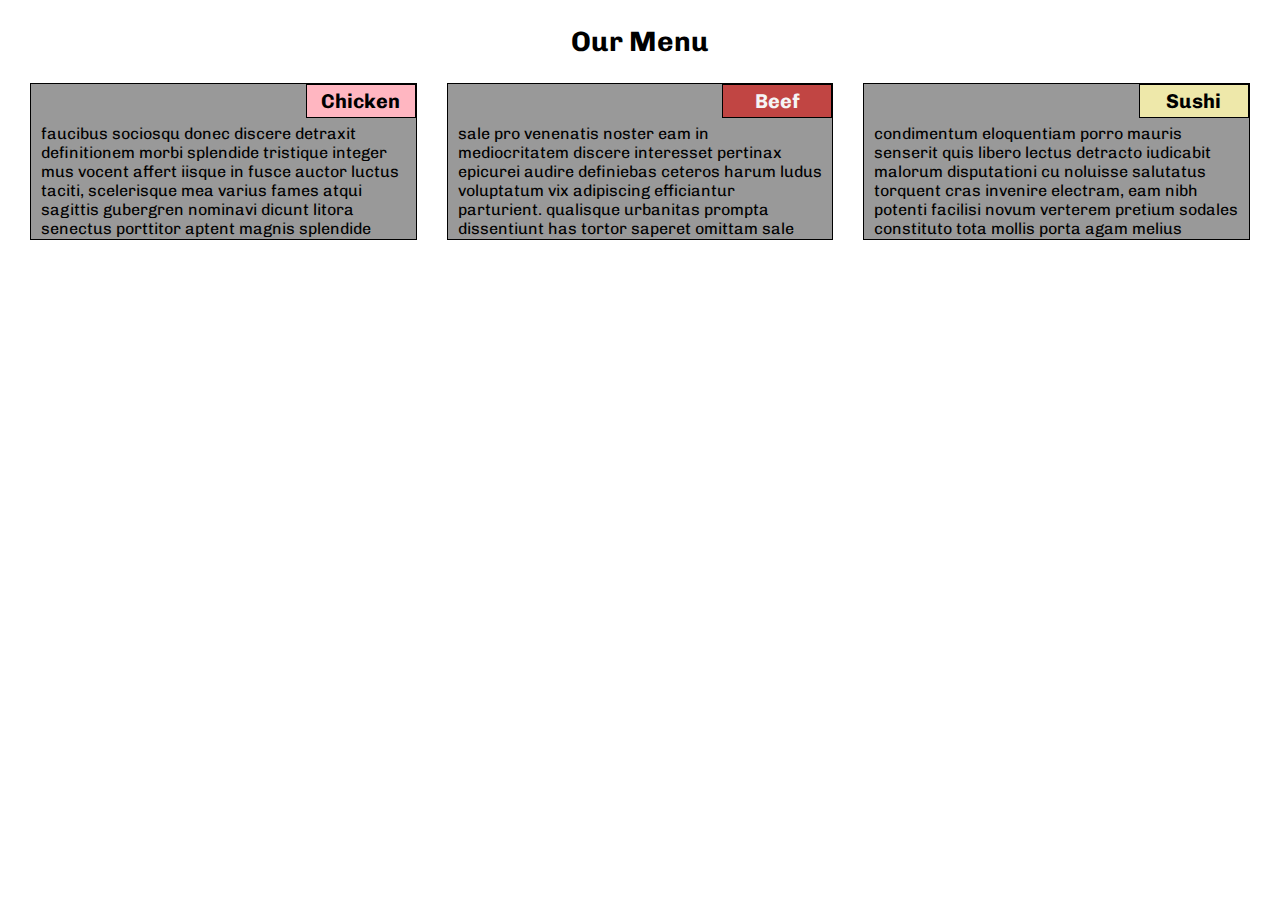
<file: Module 2/index.html>
<!-- Thank you for reviewing my assignment. Please use Ctrl+F to search for Point [NUM] for your convenience to grade. -->
<!-- Some Point[NUM] may return multiple results. -->

<!doctype html>
<html lang="en">
    
    
<head>
<!-- Point 5 -->
<!-- Link to CSS -->
<link rel="stylesheet" href="css/style.css">

<!-- Point 15 -->
<!-- Set Google Fonts Font Style -->
<link rel="stylesheet" href="https://fonts.googleapis.com/css?family=Chivo:wght@500">

<!-- Set Scale for Mobile View -->
<meta name="viewport"  content="width=device-width,initial-scale=1">

<!-- Standard Metadata -->
<meta charset="urf-8">
<title> JHU|Module 2|Our Menu </title>   	
</head>


<body>
<!-- Title -->
<h1>Our Menu</h1>


<!-- Point 6 -->
<!-- Responsive Framework: Grid System -->
<div class="row">

<!-- Point 8 -->
<!-- Section Content -->

<!-- Item 1 -->
<!-- Point 9 -->
<div class="container col-lg-4 col-md-6 col-sm-12">
<section id="s1">
<h2>Chicken</h2>
<p>
faucibus sociosqu donec discere detraxit definitionem morbi splendide tristique integer mus vocent affert iisque in fusce auctor luctus taciti, scelerisque mea varius fames atqui sagittis gubergren nominavi dicunt litora senectus porttitor aptent magnis splendide conubia vel omittantur ancillae imperdiet quidam quaeque neglegentur dicant ac ipsum tota comprehensam gubergren discere fringilla. Nullam quis leo id tellus elementum auctor. Vivamus est ex, feugiat sed efficitur vel, tincidunt quis tortor. Sed quis tempor leo. Aliquam erat volutpat. Nulla aliquet a turpis quis commodo. Quisque volutpat vehicula ante. Ut non tortor non eros tristique vehicula. Donec at est lobortis, egestas nisl eu, ultricies velit. Donec scelerisque tortor eu nulla interdum.
</p>
</section>
</div>


<!-- Item 2 -->
<!-- Point 10 -->
<div class="container col-lg-4 col-md-6 col-sm-12">
<section id="s2">
<h2>Beef</h2>
<p>
sale pro venenatis noster eam in mediocritatem discere interesset pertinax epicurei audire definiebas ceteros harum ludus voluptatum vix adipiscing efficiantur parturient. qualisque urbanitas prompta dissentiunt has tortor saperet omittam sale falli quisque facilisis homero accommodare aeque habeo autem pericula aperiri, singulis legimus appareat aenean eamdui delicata bibendum porta sententiae imperdiet sadipscing periculis liber appetere. Praesent vitae nisi in dolor porta ullamcorper aliquam ac risus. Integer sit amet elit ut elit rhoncus malesuada. Pellentesque et ornare ante, eu scelerisque est. Praesent sed dolor risus. Maecenas cursus quam sed hendrerit rhoncus. In lorem nisl, laoreet ut magna sit amet, laoreet eleifend risus.
</p>
</section>
</div>


<!-- Item 3 -->
<!-- Point 11 -->
<div class="container col-lg-4 col-md-12 col-sm-12">
<section id="s3">
<h2>Sushi</h2>
<p>
condimentum eloquentiam porro mauris senserit quis libero lectus detracto iudicabit malorum disputationi cu noluisse salutatus torquent cras invenire electram, eam nibh potenti facilisi novum verterem pretium sodales constituto tota mollis porta agam melius quaerendum an laudem causae tritani habitant nam mutat inani omittantur mutat brute electram referrentur velit mus posse. Quisque volutpat vehicula ante. Ut non tortor non eros tristique vehicula. Donec at est lobortis, egestas nisl eu, ultricies velit. Donec scelerisque tortor eu nulla interdum, vel imperdiet ligula venenatis. Nulla sodales dapibus elementum. Duis diam leo, aliquam vitae felis sit amet, vestibulum rhoncus leo. Proin at euismod tellus, vel imperdiet ligula venenatis. 
</p>
</section>
</div>

</div>

</body>
</html>
</file>
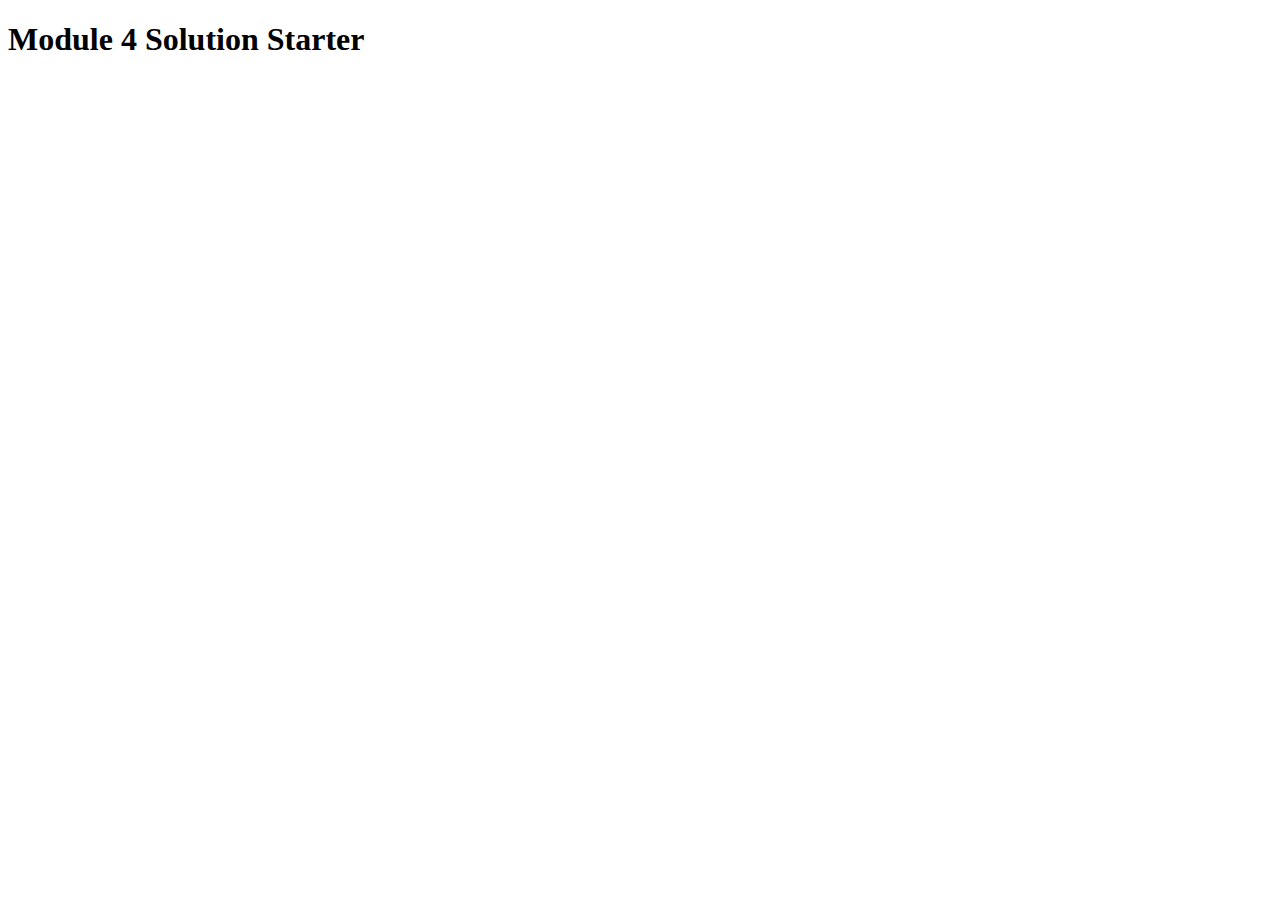
<file: Module 4/index.html>
<!DOCTYPE html>
<html>
<head>
  <meta charset="utf-8">
  <title>Module 4 Solution Starter</title>
  <script>
    var names = []; // DO NOT REMOVE
  </script>
  <script src="SpeakHello.js"></script>
  <script src="SpeakGoodBye.js"></script>
  <script src="script.js"></script>
</head>
<body>
  <h1>Module 4 Solution Starter</h1>
</body>
</html>
</file>
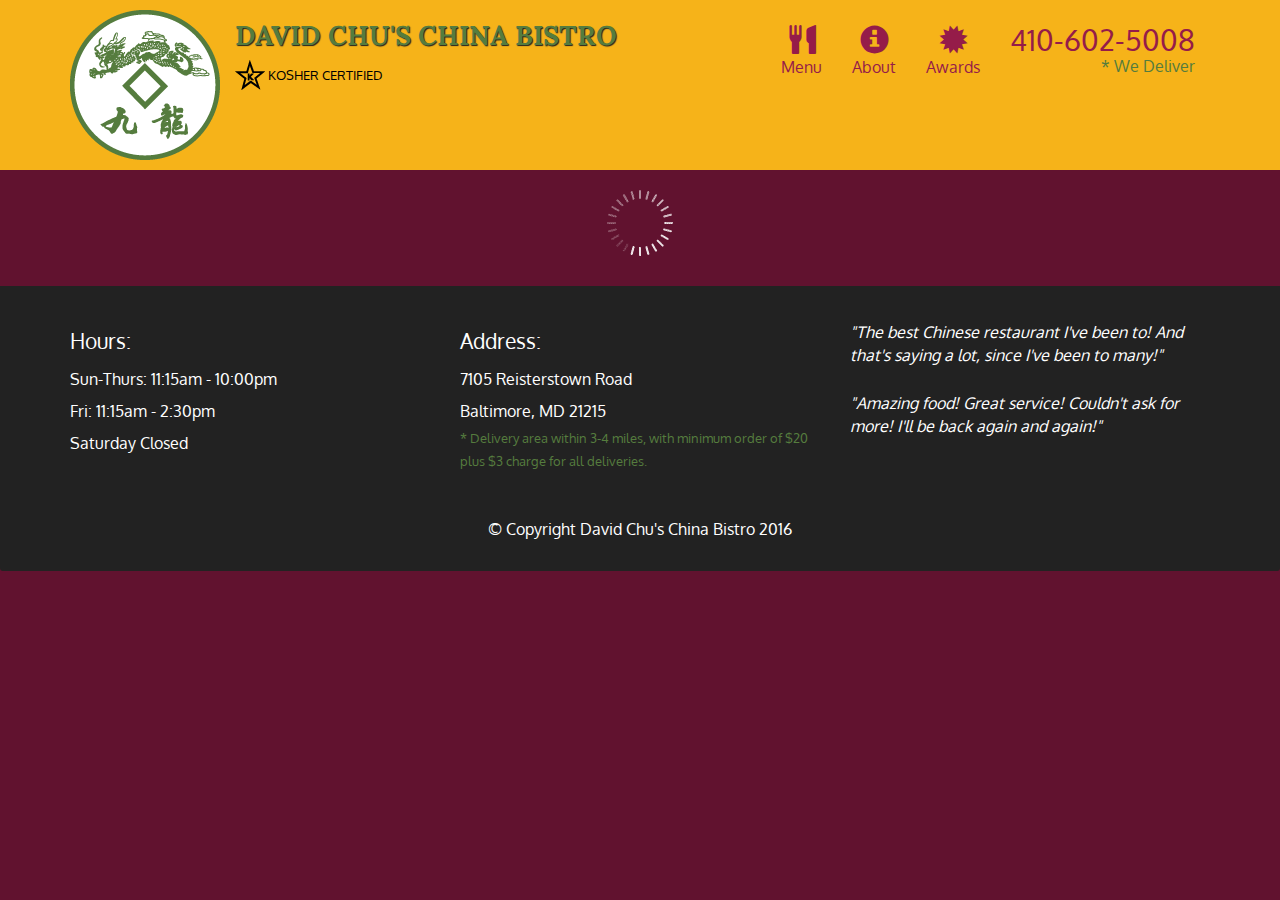
<file: Module 5/index.html>
<!doctype html>
<html lang="en">
  <head>
    <meta charset="utf-8">
    <meta http-equiv="X-UA-Compatible" content="IE=edge">
    <meta name="viewport" content="width=device-width, initial-scale=1">
    <title>David Chu's China Bistro</title>
    <link rel="stylesheet" href="css/bootstrap.min.css">
    <link rel="stylesheet" href="css/styles.css">
    <link href='https://fonts.googleapis.com/css?family=Oxygen:400,300,700' rel='stylesheet' type='text/css'>
    <link href='https://fonts.googleapis.com/css?family=Lora' rel='stylesheet' type='text/css'>
  </head>
<body>
  <header>
    <nav id="header-nav" class="navbar navbar-default">
      <div class="container">
        <div class="navbar-header">
          <a href="index.html" class="pull-left visible-md visible-lg">
            <div id="logo-img" alt="Logo image"></div>
          </a>

          <div class="navbar-brand">
            <a href="index.html"><h1>David Chu's China Bistro</h1></a>
            <p>
              <img src="images/star-k-logo.png" alt="Kosher certification">
              <span>Kosher Certified</span>
            </p>
          </div>

          <button id="navbarToggle" type="button" class="navbar-toggle collapsed" data-toggle="collapse" data-target="#collapsable-nav" aria-expanded="false">
            <span class="sr-only">Toggle navigation</span>
            <span class="icon-bar"></span>
            <span class="icon-bar"></span>
            <span class="icon-bar"></span>
          </button>
        </div>
        
        <div id="collapsable-nav" class="collapse navbar-collapse">
           <ul id="nav-list" class="nav navbar-nav navbar-right">
            <li id="navHomeButton" class="visible-xs active">
              <a href="index.html">
                <span class="glyphicon glyphicon-home"></span> Home</a>
            </li>
            <li id="navMenuButton">
              <a href="#" onclick="$dc.loadMenuCategories();">
                <span class="glyphicon glyphicon-cutlery"></span><br class="hidden-xs"> Menu</a>
            </li>
            <li>
              <a href="#">
                <span class="glyphicon glyphicon-info-sign"></span><br class="hidden-xs"> About</a>
            </li>
            <li>
              <a href="#">
                <span class="glyphicon glyphicon-certificate"></span><br class="hidden-xs"> Awards</a>
            </li>
            <li id="phone" class="hidden-xs">
              <a href="tel:410-602-5008">
                <span>410-602-5008</span></a><div>* We Deliver</div>
            </li>
          </ul><!-- #nav-list -->
        </div><!-- .collapse .navbar-collapse -->
      </div><!-- .container -->
    </nav><!-- #header-nav -->
  </header>

  <div id="call-btn" class="visible-xs">
    <a class="btn" href="tel:410-602-5008">
    <span class="glyphicon glyphicon-earphone"></span>
    410-602-5008
    </a>
  </div>
  <div id="xs-deliver" class="text-center visible-xs">* We Deliver</div>

  <div id="main-content" class="container"></div>

  <footer class="panel-footer">
    <div class="container">
      <div class="row">
        <section id="hours" class="col-sm-4">
          <span>Hours:</span><br>
          Sun-Thurs: 11:15am - 10:00pm<br>
          Fri: 11:15am - 2:30pm<br>
          Saturday Closed
          <hr class="visible-xs">
        </section>
        <section id="address" class="col-sm-4">
          <span>Address:</span><br>
          7105 Reisterstown Road<br>
          Baltimore, MD 21215
          <p>* Delivery area within 3-4 miles, with minimum order of $20 plus $3 charge for all deliveries.</p>
          <hr class="visible-xs">
        </section>
        <section id="testimonials" class="col-sm-4">
          <p>"The best Chinese restaurant I've been to! And that's saying a lot, since I've been to many!"</p>
          <p>"Amazing food! Great service! Couldn't ask for more! I'll be back again and again!"</p>
        </section>
      </div>
      <div class="text-center">&copy; Copyright David Chu's China Bistro 2016</div>
    </div>
  </footer>

  <!-- jQuery (Bootstrap JS plugins depend on it) -->
  <script src="js/jquery-2.1.4.min.js"></script>
  <script src="js/bootstrap.min.js"></script>
  <script src="js/ajax-utils.js"></script>
  <script src="js/script.js"></script>
</body>
</html>
</file>
<file: Module 2/css/style.css>
/* Thank you for reviewing my assignment. Please use Ctrl+F to search for Point [NUM] for your convenience to grade. */
/* Some Point[NUM] may return multiple results. */

/* Base Style */
  *
  {
   /* Reset Browser */
   margin: 0;
   paddings: 0;

   /* Point 13*/
   box=sizing: border-box;

   /* Point 15 */
   /* Base Font Style */
   font-family: Chivo, sans-serif;
   font-size: 100%;
  }


  .container
  {
   /* Centralized Section */
   margin-right: auto;
   margin-left: auto;
  }


  section
  {
    /* Point 12 */
    /* Anchor Title Region */
    position: relative;

    /* Point 14 */
    border: 1px solid black;

   /* Spacing between section */
   margin: 15px;

   /* Overflow Control */
   height: 155px;
   overflow: hidden;
   
   /* Point 14 */
   /* Section color */
   background-color: #999999;
  }


  /* Point 13 */
  /* Spacing between section and browser edge */
  body
  {padding: 15px;}

 
  /* Title Font Size */
  /* Point 15 */
  h1
  {
    font-size: 1.75em;
    text-align: center;
    padding: 10px;
  }

  h2
  { 
    /* Point 12 */
    position: absolute;
    top: 0;
    right: 0;
    width: 100px;

    /* Point 14 */
    border: 1px solid black;

    /* Point 15 */
    font-size: 1.25em;

    /* Title region style */
    text-align: center;
    padding: 4px;
  }

  p
  {
    padding: 10px;
    padding-top: 40px;
  }


/* Point 14 */
/* Unique Section Title Style */
#s1>h2
{background-color: lightpink;}

#s2>h2
{
 background-color: #c14543;
 color: whitesmoke;
}

#s3>h2
{background-color: palegoldenrod;}



/* Point 7 */
/* Simple Responsive Framework */
.row {width: 100%}

/* Point 9 */
/* Desktop View */
@media (min-width: 992px)
{
   .col-lg-1, .col-lg-2, .col-lg-3, .col-lg-4,.col-lg-5, .col-lg-6, .col-lg-7, .col-lg-8, .col-lg-9, .col-lg-10, .col-lg-11, .col-lg-12
   {
     float: left;
   }

  .col-lg-1 {width: 8.33%}
  .col-lg-2 {width: 16.66%}
  .col-lg-3 {width: 25%}
  .col-lg-4 {width: 33.33%}
  .col-lg-5 {width: 41.66%}
  .col-lg-6 {width: 50%}
  .col-lg-7 {width: 58.33%}
  .col-lg-8 {width: 66.66%}
  .col-lg-9 {width: 74.99%}
  .col-lg-10 {width: 83.33%}
  .col-lg-11 {width: 91.66%}
  .col-lg-12 {width: 100%}
}

/* Point 10 */
/* Tablet View */
@media (min-width: 768px) and (max-width: 991px)
{
   .col-md-1, .col-md-2, .col-md-3, .col-md-4,.col-md-5, .col-md-6, .col-md-7, .col-md-8, .col-md-9, .col-md-10, .col-md-11, .col-md-12
   {
     float: left;
   }

  .col-md-1 {width: 8.33%}
  .col-md-2 {width: 16.66%}
  .col-md-3 {width: 25%}
  .col-md-4 {width: 33.33%}
  .col-md-5 {width: 41.66%}
  .col-md-6 {width: 50%}
  .col-md-7 {width: 58.33%}
  .col-md-8 {width: 66.66%}
  .col-md-9 {width: 74.99%}
  .col-md-10 {width: 83.33%}
  .col-md-11 {width: 91.66%}
  .col-md-12 {width: 100%}
}


/* Point 11 */
/* Mobile View */
@media (max-width: 767px)
{
   .col-sm-1, .col-sm-2, .col-sm-3, .col-sm-4,.col-sm-5, .col-sm-6, .col-sm-7, .col-sm-8, .col-sm-9, .col-sm-10, .col-sm-11, .col-sm-12
   {
     float: left;
   }

  .col-sm-1 {width: 8.33%}
  .col-sm-2 {width: 16.66%}
  .col-sm-3 {width: 25%}
  .col-sm-4 {width: 33.33%}
  .col-sm-5 {width: 41.66%}
  .col-sm-6 {width: 50%}
  .col-sm-7 {width: 58.33%}
  .col-sm-8 {width: 66.66%}
  .col-sm-9 {width: 74.99%}
  .col-sm-10 {width: 83.33%}
  .col-sm-11 {width: 91.66%}
  .col-sm-12 {width: 100%}
}
</file>
<file: Module 5/css/styles.css>
body {
  font-size: 16px;
  color: #fff;
  background-color: #61122f;
  font-family: 'Oxygen', sans-serif;
}

/** HEADER **/
#header-nav {
  background-color: #f6b319;
  border-radius: 0;
  border: 0;
}

#logo-img {
  background: url('../images/restaurant-logo_large.png') no-repeat;
  width: 150px;
  height: 150px;
  margin: 10px 15px 10px 0;
}

.navbar-brand {
  padding-top: 25px;
}
.navbar-brand h1 { /* Restaurant name */
  font-family: 'Lora', serif;
  color: #557c3e;
  font-size: 1.5em;
  text-transform: uppercase;
  font-weight: bold;
  text-shadow: 1px 1px 1px #222;
  margin-top: 0;
  margin-bottom: 0;
  line-height: .75;
}
.navbar-brand a:hover, .navbar-brand a:focus {
  text-decoration: none;
}
.navbar-brand p { /* Kosher cert */
  color: #000;
  text-transform: uppercase;
  font-size: .7em;
  margin-top: 15px;
}
.navbar-brand p span { /* Star-K */
  vertical-align: middle;
}

#nav-list {
  margin-top: 10px;
}
#nav-list a {
  color: #951C49;
  text-align: center;
}
#nav-list a:hover {
  background: #E7E7E7;
}
#nav-list a span {
  font-size: 1.8em;
}

#phone {
  margin-top: 5px;
}
#phone a { /* Phone number */
  text-align: right;
  padding-bottom: 0;
}
#phone div { /* We Deliver */
  color: #557c3e;
  text-align: right;
  padding-right: 15px;
}

.navbar-header button.navbar-toggle, .navbar-header .icon-bar {
  border: 1px solid #61122f;
}
.navbar-header button.navbar-toggle {
  clear: both;
  margin-top: -30px;
}
/* END HEADER */

/* FOOTER */
.panel-footer {
  margin-top: 30px;
  padding-top: 35px;
  padding-bottom: 30px;
  background-color: #222;
  border-top: 0;
}
.panel-footer div.row {
  margin-bottom: 35px;
}
#hours, #address {
  line-height: 2;
}
#hours > span, #address > span {
  font-size: 1.3em;
}
#address p {
  color: #557c3e;
  font-size: .8em;
  line-height: 1.8;
}
#testimonials {
  font-style: italic;
}
#testimonials p:nth-child(2) {
  margin-top: 25px;
}
/* END FOOTER */



/* HOME PAGE */
.container .jumbotron {
  box-shadow: 0 0 50px #3F0C1F;
  border: 2px solid #3F0C1F;
}

#menu-tile, #specials-tile, #map-tile {
  height: 250px;
  width: 100%;
  margin-bottom: 15px;
  position: relative;
  border: 2px solid #3F0C1F;
  overflow: hidden;
}
#menu-tile:hover, #specials-tile:hover, #map-tile:hover {
  box-shadow: 0 1px 5px 1px #cccccc;
}
#menu-tile {
  background: url('../images/menu-tile.jpg') no-repeat;
  background-position: center;
}
#specials-tile {
  background: url('../images/specials-tile.jpg') no-repeat;
  background-position: center;
}
#menu-tile span, #specials-tile span, #map-tile span {
  position: absolute;
  bottom: 0;
  right: 0;
  width: 100%;
  text-align: center;
  font-size: 1.6em;
  text-transform: uppercase;
  background-color: #000;
  color: #fff;
  opacity: .8;
}
/* END HOME PAGE */

/* MENU CATEGORIES PAGE */
.category-tile { 
  position: relative;
  border: 2px solid #3F0C1F;
  overflow: hidden;
  width: 200px;
  height: 200px;
  margin: 0 auto 15px;
}
.category-tile span {
  position: absolute;
  bottom: 0;
  right: 0;
  width: 100%;
  text-align: center;
  font-size: 1.2em;
  text-transform: uppercase;
  background-color: #000;
  color: #fff;
  opacity: .8;
}
.category-tile:hover {
  box-shadow: 0 1px 5px 1px #cccccc;
}

#menu-categories-title + div {
  margin-bottom: 50px;
}
/* END MENU CATEGORIES PAGE */

/* SINGLE CATEGORY PAGE */
.menu-item-tile {
  margin-bottom: 25px;
}
.menu-item-tile hr {
  width: 80%;
}
.menu-item-tile .menu-item-price {
  font-size: 1.1em;
  text-align: right;
  margin-top: -15px;
  margin-right: -15px;
}
.menu-item-tile .menu-item-price span {
  font-size: .6em;
}
.menu-item-photo {
  position: relative;
  border: 2px solid #3F0C1F; 
  overflow: hidden;
  padding: 0;
  margin-right: -15px;
  margin-left: auto;
  margin-bottom: 20px;
  max-width: 250px;
}
.menu-item-photo div {
  position: absolute;
  bottom: 0;
  right: 0;
  width: 80px;
  background-color: #557c3e;
  text-align: center;
}
.menu-item-description {
  padding-right: 30px;
}
h3.menu-item-title {
  margin: 0 0 10px;
}
.menu-item-details {
  font-size: .9em;
  font-style: italic;
}
/* END SINGLE CATEGORY PAGE */


/********** Large devices only **********/
@media (min-width: 1200px) {
  .container .jumbotron {
    background: url('../images/jumbotron_1200.jpg') no-repeat;
    height: 675px;
  }
}

/********** Medium devices only **********/
@media (min-width: 992px) and (max-width: 1199px) {
  /* Header */
  #logo-img {
    background: url('../images/restaurant-logo_medium.png') no-repeat;
    width: 100px;
    height: 100px;
    margin: 5px 5px 5px 0;
  }
  /* End Header */

  /* Home Page */
  .container .jumbotron {
    background: url('../images/jumbotron_992.jpg') no-repeat;
    height: 558px;
  }
  /* End Home Page */
}

/********** Small devices only **********/
@media (min-width: 768px) and (max-width: 991px) {
  /* Home Page */
  .container .jumbotron {
    background: url('../images/jumbotron_768.jpg') no-repeat;
    height: 432px;
  }
  /* End Home Page */
}

/********** Extra small devices only **********/
@media (max-width: 767px) {
  /* Header */
  .navbar-brand {
    padding-top: 10px;
    height: 80px;
  }
  .navbar-brand h1 { /* Restaurant name */
    padding-top: 10px;
    font-size: 5vw; /* 1vw = 1% of viewport width */
  }
  .navbar-brand p { /* Kosher cert */
    font-size: .6em;
    margin-top: 12px;
  }
  .navbar-brand p img { /* Star-K */
    height: 20px;
  }

  #collapsable-nav a { /* Collapsed nav menu text */
    font-size: 1.2em;
  }
  #collapsable-nav a span { /* Collapsed nav menu glyph */
    font-size: 1em;
    margin-right: 5px;
  }

  #call-btn > a {
    font-size: 1.5em;
    display: block;
    margin: 0 20px;
    padding: 10px;
    border: 2px solid #fff;
    background-color: #f6b319;
    color: #951c49;
  }
  #xs-deliver {
    margin-top: 5px;
    font-size: .7em;
    letter-spacing: .1em;
    text-transform: uppercase;
  }
  /* End Header */

  /* Footer */
  .panel-footer section {
    margin-bottom: 30px;
    text-align: center;
  }
  .panel-footer section:nth-child(3) {
    margin-bottom: 0; /* margin already exists on the whole row */
  }
  .panel-footer section hr {
    width: 50%;
  }
  /* End Footer */

  /* Home Page */
  .container .jumbotron {
    margin-top: 30px;
    padding: 0;
  }
  #menu-tile, #specials-tile {
    width: 360px;
    margin: 0 auto 15px;
  }

  .menu-item-photo {
    margin-right: auto;
  }
  .menu-item-tile .menu-item-price {
    text-align: center;
  }
  .menu-item-description {
    text-align: center;;
  }
}


/********** Super extra small devices Only :-) (e.g., iPhone 4) **********/
@media (max-width: 479px) {
  /* Header */
  .navbar-brand h1 { /* Restaurant name */
    padding-top: 5px;
    font-size: 6vw;
  }
  /* End Header */
  
  /* Home page */
  #menu-tile, #specials-tile {
    width: 280px;
    margin: 0 auto 15px;
  }

  .col-xxs-12 {
    position: relative;
    min-height: 1px;
    padding-right: 15px;
    padding-left: 15px;
    float: left;
    width: 100%;
  }
}
</file>
